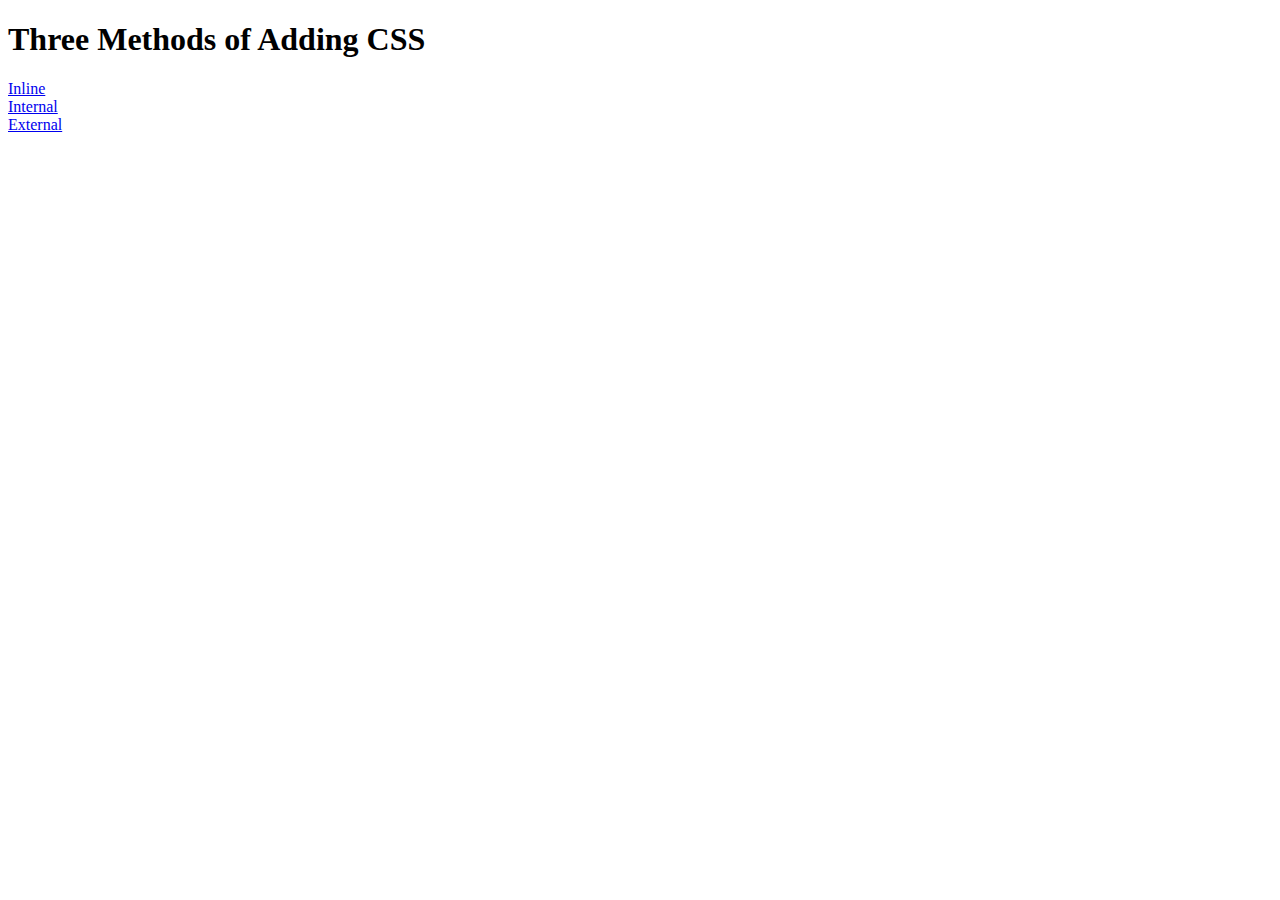
<file: index.html>
<!DOCTYPE html>
<html lang="en">

<head>
  <meta charset="UTF-8">
  <title>Adding CSS</title>
</head>

<body>
  <h1>Three Methods of Adding CSS</h1>
  <a href="./inline.html">Inline</a> <br />
  <a href="./internal.html">Internal</a>
  <br />
  <a href= "./external.html">External</a> 
  <!-- Create 3 Links to The 3 Webpages: inline, internal and external -->
</body>

</html>
</file>
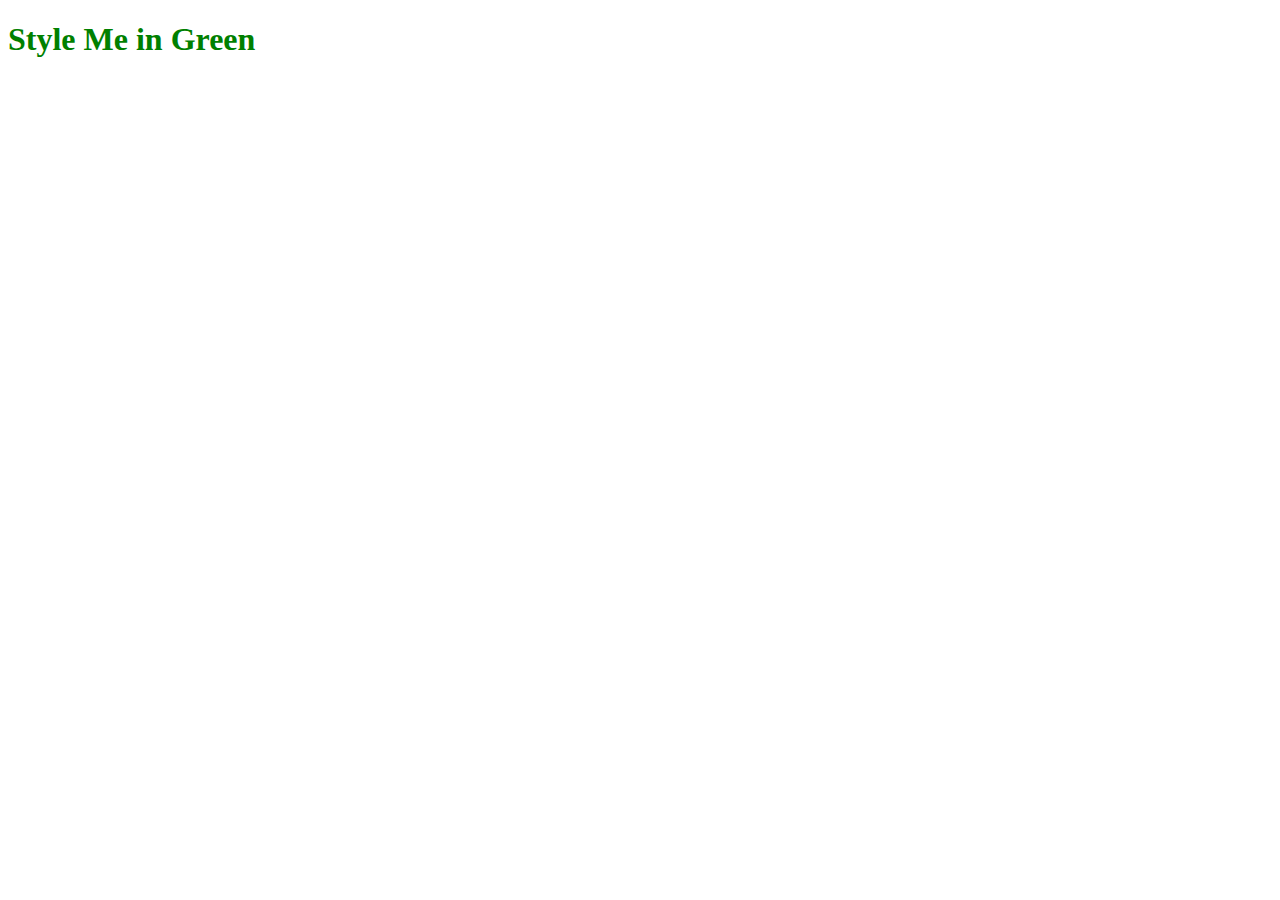
<file: external.html>
<!DOCTYPE html>
<html lang="en">

<head>
 <meta charset="UTF-8">
 <title>External</title>
 <link rel="stylesheet" type="text/css" href="./style.css" />
</head>

<body>
 <h1>Style Me in Green</h1>
</body>

</html>
</file>
<file: style.css>
body {
    color: green;
   }
</file>
